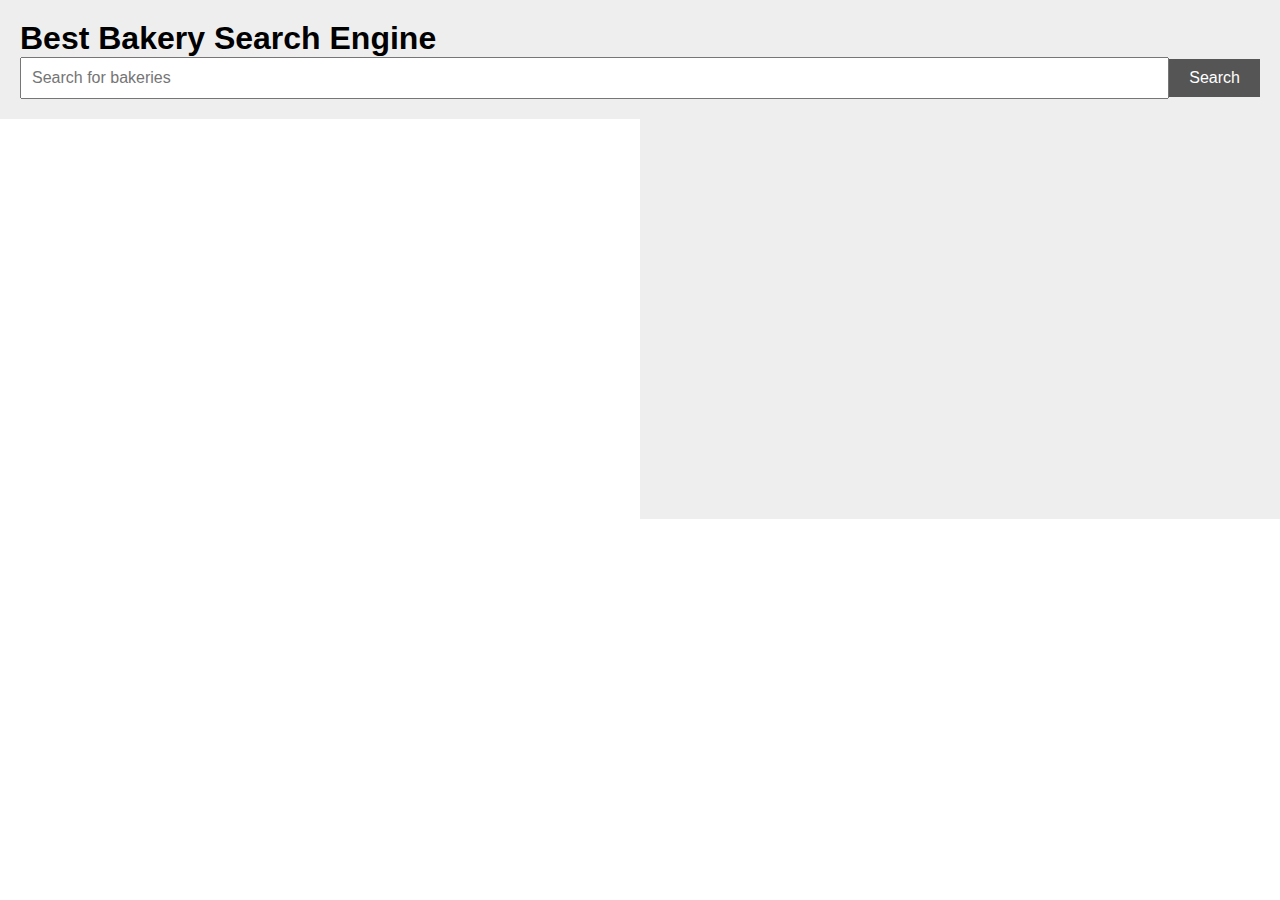
<file: Bakery.html>
<!DOCTYPE html>
<html>
  <head>
    <title>Best Bakery Search Engine</title>
    <link rel="stylesheet" href="bakery.css">
  </head>
  <body>
    <header>
      <h1>Best Bakery Search Engine</h1>
      <form>
        <input type="text" placeholder="Search for bakeries">
        <button type="submit">Search</button>
      </form>
    </header>
    <main>
      <div id="map"></div>
      <ul id="results"></ul>
    </main>
    <script src="bakery.js"></script>
  </body>
</html>
</file>
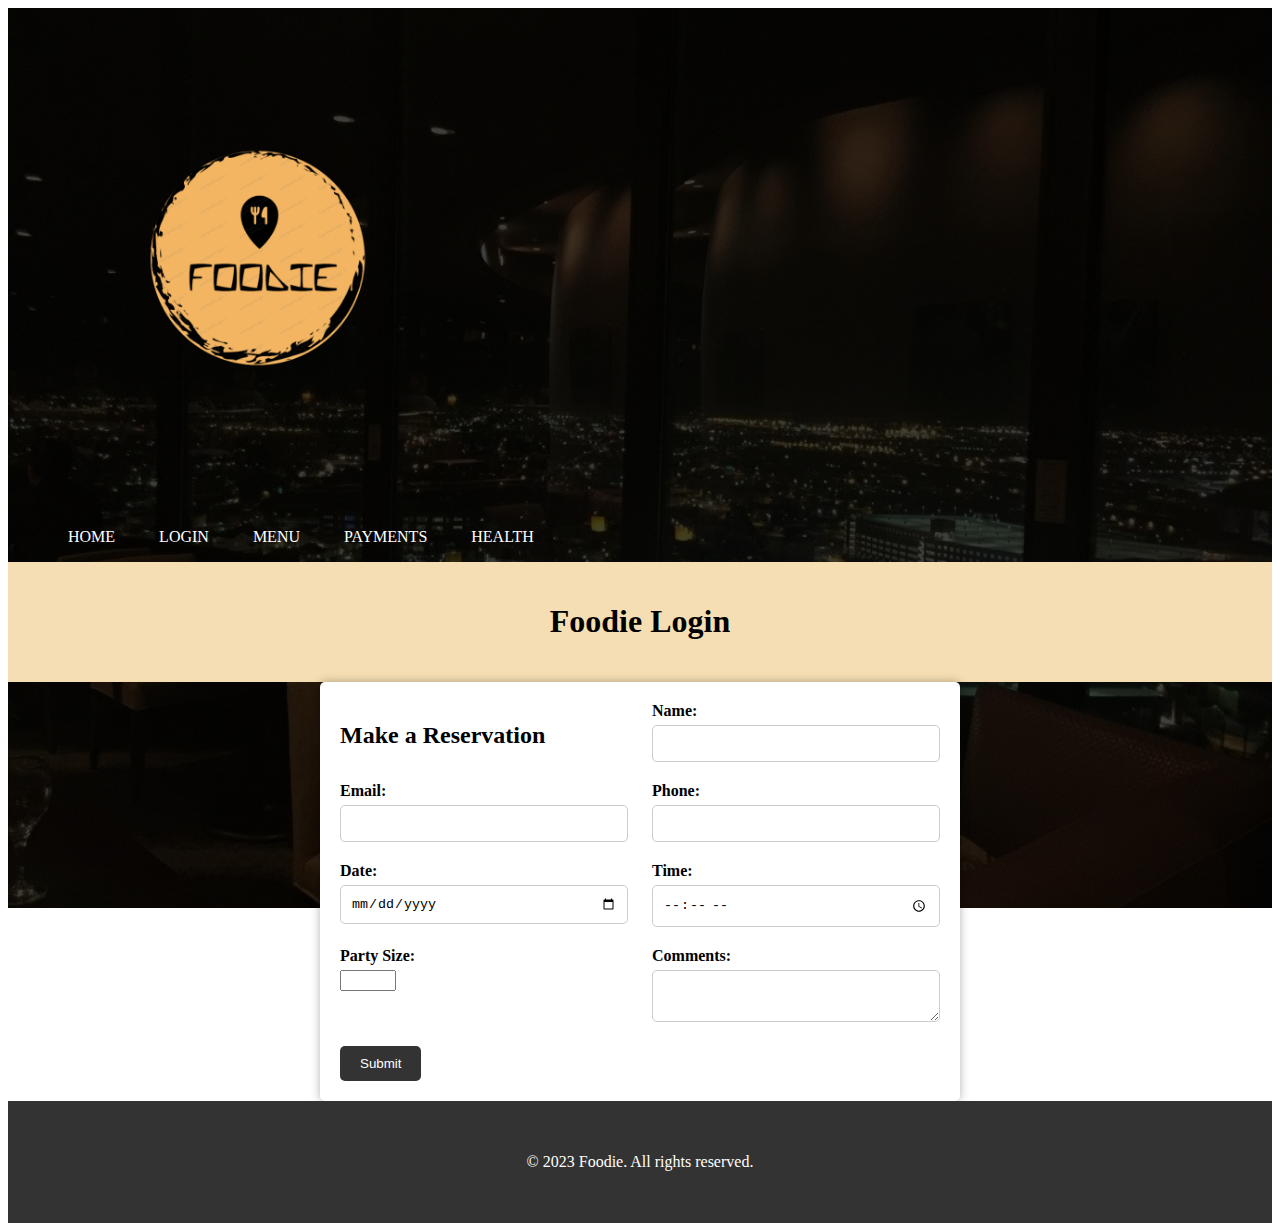
<file: login.html>
<!DOCTYPE html>
<html lang="en">
<head>
    <meta charset="UTF-8">
    <meta http-equiv="X-UA-Compatible" content="IE=edge">
    <meta name="viewport" content="width=device-width, initial-scale=1.0">
  <title>Foodie login</title>
  <link rel="stylesheet" href="login.css">
  <div class="banner">
    <div class="navbar">
        <img src="logo.png" class="logo" alt="logo Icon" width="500" height="500">
        <ul>
          <li><a href="index.html">Home</a></li>
          <li><a href="login.html">Login</a></li>
          <li><a href="menu.html">Menu</a></li>
          <li><a href="https://pay.google.com/">Payments</a></li>
          <li><a href="https://www.livestrong.com">Health</a></li>
      </ul>
      </div>
</head>
<body>
 <header>
    <h1>Foodie Login</h1>
  </header>
  <div class="container">
    <form id="reservation-form">
      <h2>Make a Reservation</h2>
      <div class="form-group">
        <label for="name">Name:</label>
        <input type="text" id="name" name="name" required>
      </div>
      <div class="form-group">
        <label for="email">Email:</label>
        <input type="email" id="email" name="email" required>
      </div>
      <div class="form-group">
        <label for="phone">Phone:</label>
        <input type="tel" id="phone" name="phone" pattern="[0-9]{10}" required>
      </div>
      <div class="form-group">
        <label for="date">Date:</label>
        <input type="date" id="date" name="date" required>
      </div>
      <div class="form-group">
        <label for="time">Time:</label>
        <input type="time" id="time" name="time" required>
      </div>
      <div class="form-group">
        <label for="party-size">Party Size:</label>
        <input type="number" id="party-size" name="party-size" min="1" max="20" required>
      </div>
      <div class="form-group">
        <label for="comments">Comments:</label>
        <textarea id="comments" name="comments"></textarea>
      </div>
      <button type="submit" id="submit-btn">Submit</button>
    </form>
    <div id="response"></div>
  </div>
  <script  <div id="response"></div>
  <script src="backend.js"></script>
  <footer>
    <div class="end">
      <p>&copy; 2023 Foodie. All rights reserved.</p>
    </div>
  </footer>
  
</body>
</file>
<file: bakery.css>
* {
    margin: 0;
    padding: 0;
    box-sizing: border-box;
  }
  
  body {
    font-family: Arial, sans-serif;
  }
  
  header {
    background-color: #eee;
    padding: 20px;
  }
  
  h1 {
    font-size: 2rem;
  }
  
  form {
    display: flex;
    align-items: center;
  }
  
  input[type="text"] {
    flex: 1;
    padding: 10px;
    font-size: 1rem;
  }
  
  button[type="submit"] {
    background-color: #555;
    color: #fff;
    border: none;
    padding: 10px 20px;
    font-size: 1rem;
    cursor: pointer;
  }
  
  main {
    display: flex;
    flex-direction: row;
  }
  
  #map {
    height: 400px;
    width: 50%;
  }
  
  #results {
    list-style: none;
    width: 50%;
    padding: 20px;
    background-color: #eee;
  }
  
  li {
    margin-bottom: 10px;
    padding: 10px;
    background-color: #fff;
    border-radius: 5px;
  }
  
  li:hover {
    background-color: #f5f5f5;
  }
</file>
<file: login.css>
.main{
  width: 100%;
}

nav{          /*upper black bar*/
  width: 100%;
  background-color: black;
  height: 80px;
  line-height: 80px;
  display: flex;
  justify-content: space-between;
}
.banner{
  width: 100%;
  height: 100vh;
  background-image: linear-gradient(rgba(0,0,0,0.75),rgba(0,0,0,0.75)),url(Luxury.jpg);
  background-size: cover;
  background-position: center;
}

header {
  background-color:wheat;
  color: black;
  padding: 20px;
  text-align: center;
}
.navbar ul li{
  list-style: none;
  display: inline-block;
  margin: 0 20px;
  position: relative;
}
.navbar ul li a{
  text-decoration: none;
  color: #fff;
  text-transform: uppercase;
}
.navbar ul li::after{
  content: '';
  height: 3px;
  width: 0%;
  background: #009688;
  position: absolute;
  left: 0;
  bottom: -10px;
  transition: 0.5s;
}
.navbar ul li:hover::after{
  width: 100%;
}
.content{
  width: 100%
  position: absolute;
  top: 50%;
  transform: translateY(-50%);
  text-align: center;
  color: #fff;
}
.content h1{
  font-size: 70px;
  margin-top: 80px;
}
.content p{
  margin: 20px auto;
  font-weight: 100;
  line-height: 25px;
}



.container {
  max-width: 600px;
  margin: 0 auto;
  padding: 20px;
  background-color: #fff;
  border-radius: 5px;
  box-shadow: 0 0 10px rgba(0, 0, 0, 0.3);
}

.logo a{                        /*Foodie logo*/
  font-size: 39px;
  font-weight: bold;
  margin-left: 100px;
}

form {
  display: flex;
  flex-wrap: wrap;
  justify-content: space-between;
}

.form-group {
  flex-basis: 48%;
  margin-bottom: 20px;
}

label {
  display: block;
  margin-bottom: 5px;
  font-weight: bold;
}
  
  input[type="text"], input[type="email"], input[type="tel"], input[type="date"], input[type="time"], textarea {
    width: 100%;
    padding: 10px;
    border: 1px solid #ccc;
    border-radius: 5px;
    box-sizing: border-box;
  }
  
  button[type="submit"] {
    padding: 10px 20px;
    background-color: #333;
    color: #fff;
    border: none;
    border-radius: 5px;
    cursor: pointer;
  }
  
  button[type="submit"]:hover {
    background-color: #444;
  }

  .end{
    background-color: #333;
    color: #fff;
    padding: 36px 0;
    text-align: center;
  }
</file>
